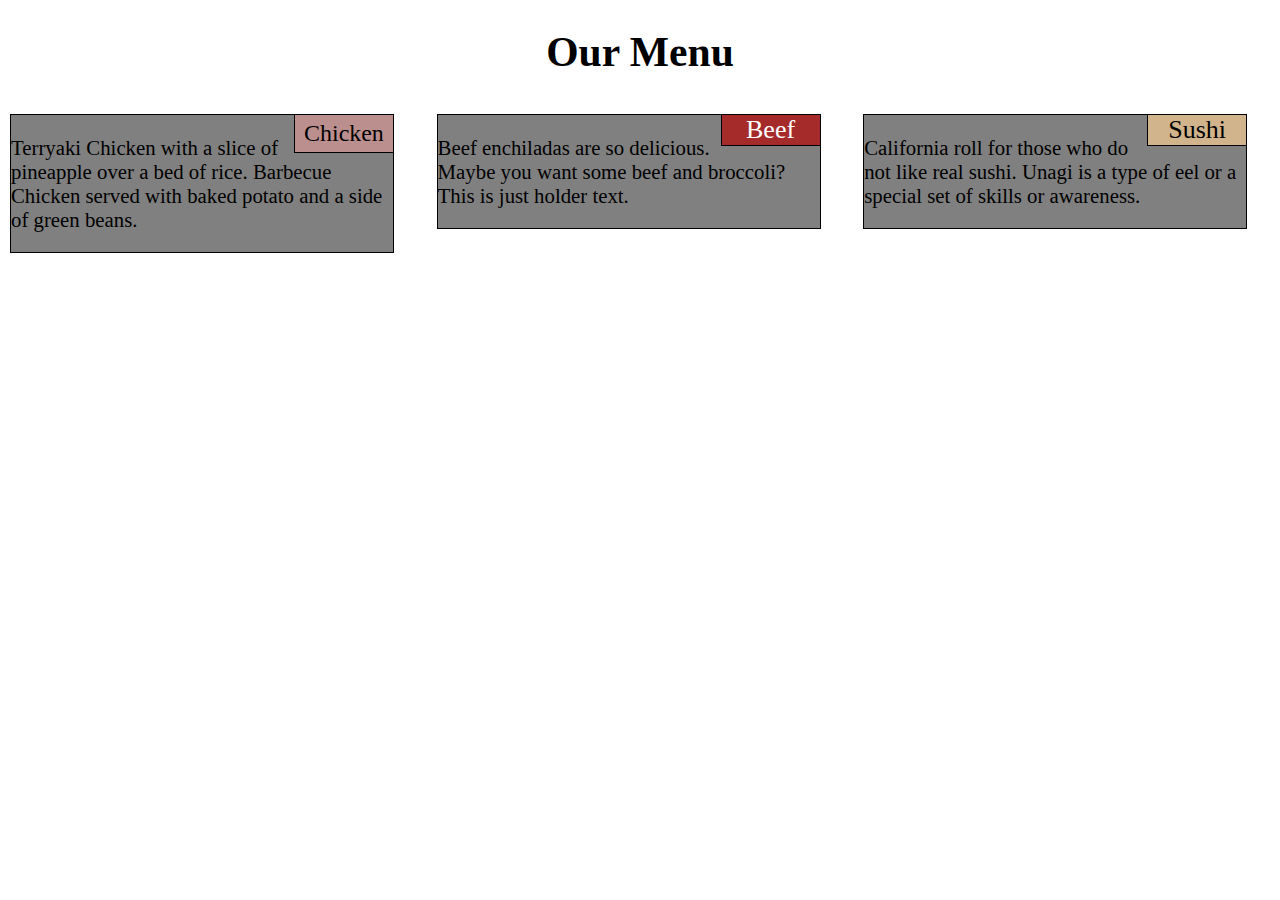
<file: docs/mod2_solution/index.html>
<!DOCTYPE html>
<html>
    <head>
        <meta charset="utf-8">
       <meta name="viewport" content="width=device-width, initial-scale=1">
        <title>Assignent Module 2</title>
        <link rel="stylesheet" href="css/styles.css">
    </head>
        <body>
            <h1>Our Menu</h1>
            <section class="column-lg-4 colmn-md-6 colmn-sm-12">
                <div>
                    <p class="s1">Chicken</p>
                    <p class="content">
                        Terryaki Chicken with a slice of pineapple
            over a bed of rice.
            Barbecue Chicken served with baked potato
            and a side of green beans. </p>
                </div>
            </section>
            <section class="column-lg-4 colmn-md-6 colmn-sm-12">
                <div>
                    <p class="s2">Beef</p>
                    <p class="content">
                        Beef enchiladas
                    are so delicious. Maybe you want some beef and broccoli? This is just holder text.
                    </p>
                </div>
            </section>
            <section class="column-lg-4 column-md-6 colmn-sm-12">
                <div>
                    <p class="s3">Sushi</p>
                    <p class="content">
                        California roll for those who
                do not like real sushi.
            Unagi is a type of eel or a special 
                set of skills or awareness.
                    </p>
                </div>
            </section>
            
        </body>
</html>
</file>
<file: docs/mod2_solution/css/styles.css>
body {
    font-size: 130%;
    font-family: chalkboard; 
    margin-right: auto;
    margin-left: auto;
}

  
  h1 {font: size 0.75em; 
text-align: center;}


* {
    box-sizing: border-box; 
}   

div {
    clear: left;
    padding: 25 px;
    width: 90%;
    margin: 10px;
    border: 1px solid black;
    background-color: gray;

}

.s1 {
    position: relative;
    float:right;
    width: 100px;
    padding: 5px;
    margin: -1px;
    border: 1px solid black;
    text-align: center;
    font-size: 115%;
    font-weight: 300;
    background-color:rosybrown; 

}
.s2 { position: relative;
    float: right;
    width: 100px;
    padding: 5 px;
    margin: -1px;
    border: 1px;
    text-align: center;
    border: 1px solid black;
    color: white;
    font-size: 125%;
    font-weight: 300;
    background-color:brown; }

.s3 { float:right;
        width: 100px;
        padding: 5 px;
        margin: -1px;
        border: 1px;
        text-align: center;
        border: 1px solid black;
        font-size: 125%;
        font-weight: 300;
        background-color:tan;
     }
    
/* Simple Responsive Framework. */
.row {
    width: 100%;
  }
 
  	/*desktop version*/
	@media (min-width: 992px){
		.column-lg-4 {
			float: left;
			width: 33.33%;
            
		}
	}
	/*tablet version*/
	@media (min-width: 768px) and (max-width: 991px){
		.colmn-md-6 {
			float: left;
			width: 50%;
			margin-left: auto;
			margin-right: auto;
        }
          
		
	}
	/*mobile version*/
	@media (max-width: 767px){
		.colmn-sm-12 {
			float: left;
			width: 100%;
		}
	}
</file>
